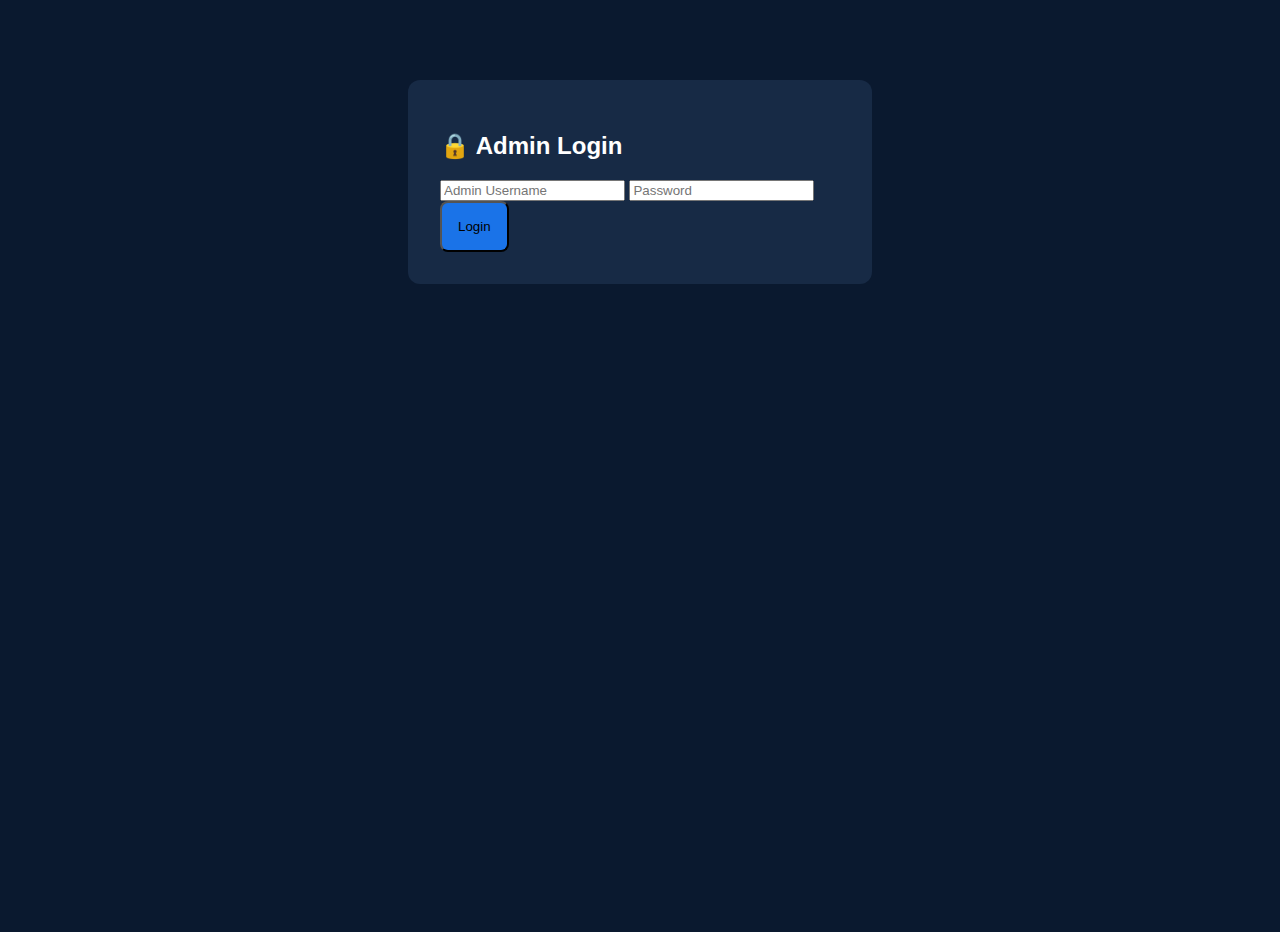
<file: admin.html>
<!DOCTYPE html>
<html lang="en">
<head>
    <meta charset="UTF-8">
    <meta name="viewport" content="width=device-width, initial-scale=1.0">
    <title>Earnify Control Center</title>
    <link rel="stylesheet" href="style.css">
    <script src="config.js"></script>
</head>
<body>
    <div class="container">
        <div id="login-form" class="admin-login">
            <h2>🔒 Admin Login</h2>
            <input type="text" id="admin-user" placeholder="Admin Username" required>
            <input type="password" id="admin-pass" placeholder="Password" required>
            <button class="ad-button" onclick="adminLogin()">Login</button>
        </div>

        <div id="admin-dashboard" class="admin-dashboard" style="display: none;">
            <div class="header">
                <h1>Earnify Control Center</h1>
                <p>Last Updated: <span id="update-time">--:--:--</span></p>
            </div>

            <div class="stats-grid">
                <div class="stat-card">
                    <p>Active Users</p>
                    <h2 id="active-users">0</h2>
                </div>
                <div class="stat-card">
                    <p>Total Earnings</p>
                    <h2 id="total-earnings">0</h2>
                </div>
                <div class="stat-card">
                    <p>Today's Earnings</p>
                    <h2 id="daily-earnings">0</h2>
                </div>
                <div class="stat-card">
                    <p>Total Ads Served</p>
                    <h2 id="total-ads">0</h2>
                </div>
            </div>

            <h3>Active Users</h3>
            <table class="users-table">
                <thead>
                    <tr>
                        <th>User</th>
                        <th>Points</th>
                        <th>Last Active</th>
                    </tr>
                </thead>
                <tbody id="users-list">
                    <!-- Users will be populated here -->
                </tbody>
            </table>
        </div>
    </div>

    <script src="admin.js"></script>
</body>
</html>
</file>
<file: style.css>
:root {
    --primary: #1A73E8;
    --secondary: #1557B0;
    --background: #0A192F;
    --card-bg: #172A45;
    --text: #FFFFFF;
    --accent: #4FD1C5;
}

body {
    font-family: 'Inter', sans-serif;
    background: var(--background);
    color: var(--text);
    margin: 0;
    padding: 1rem;
    min-height: 100vh;
}

.container {
    max-width: 800px;
    margin: 0 auto;
}

/* Homepage Styles */
.header {
    text-align: center;
    padding: 2rem 0;
}

.profile-section {
    display: flex;
    align-items: center;
    gap: 1rem;
    margin-bottom: 2rem;
}

.profile-pic {
    width: 60px;
    height: 60px;
    border-radius: 50%;
    border: 2px solid var(--accent);
}

.stats-grid {
    display: grid;
    grid-template-columns: repeat(2, 1fr);
    gap: 1.5rem;
    margin: 2rem 0;
}

.stat-card {
    background: var(--card-bg);
    padding: 1.5rem;
    border-radius: 12px;
    border-left: 4px solid var(--accent);
}

.ad-controls {
    display: flex;
    flex-direction: column;
    gap: 1rem;
    margin-top: 2rem;
}

.ad-button {
    background: var(--primary);
    padding: 1rem;
    border-radius: 8px;
    display: flex;
    align-items: center;
    gap: 1rem;
    transition: transform 0.2s;
}

.ad-button:hover {
    background: var(--secondary);
    transform: translateY(-2px);
}

/* Admin Styles */
.admin-login {
    max-width: 400px;
    margin: 4rem auto;
    padding: 2rem;
    background: var(--card-bg);
    border-radius: 12px;
}

.admin-dashboard {
    background: var(--card-bg);
    padding: 2rem;
    border-radius: 12px;
    margin: 2rem auto;
}

.users-table {
    width: 100%;
    border-collapse: collapse;
    margin-top: 1rem;
}

.users-table th, .users-table td {
    padding: 1rem;
    text-align: left;
    border-bottom: 1px solid var(--background);
}
</file>
